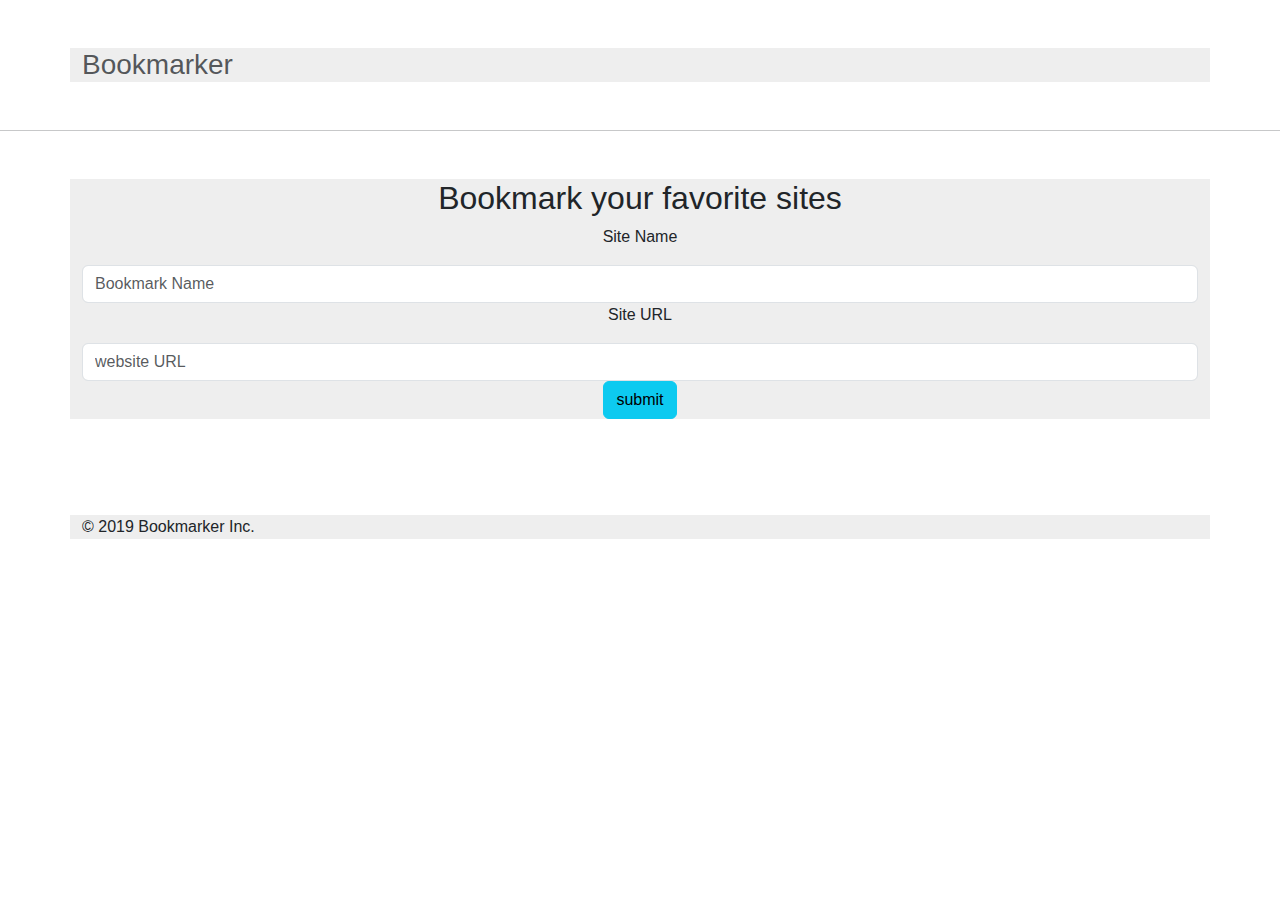
<file: index.html>
<!DOCTYPE html>
<html lang="en">
<head>
    <meta charset="UTF-8">
    <meta http-equiv="X-UA-Compatible" content="IE=edge">
    <meta name="viewport" content="width=device-width, initial-scale=1.0">
    <title>Document</title>
    <link rel="stylesheet" href="css/all.min.css">
    <link rel="stylesheet" href="css/bootstrap.min.css">
    <link rel="stylesheet" href="css/style.css">
</head>
<body>
    <header>
    <div class="container my-5">

        <h3 class=" text-muted">Bookmarker</h3>
        
    </div>
    <hr>
</header>
    <div class="container text-center my-5">
        <div class="book">
            <h2>Bookmark your favorite sites</h2>
            <p>Site Name</p>
            <input id="siteName" class="form-control" type="text" placeholder="Bookmark Name">
            <p>Site URL</p>
            <input id="urlName" class="form-control" type="text" placeholder="website URL">
            <button onclick="addBook()" class="btn btn-info">submit</button>

        </div>
    </div>
    <div class="container w-50 my-5 " id='bookMarkList'>
        <table class="table">
            <thead>
                
                  
                
            </thead>
            <tbody id="tableBody">
    
            </tbody>
    
        </table>
    </div>
    <div class="footer">
        <div class="container">
            <p>© 2019 Bookmarker Inc.</p>
        </div>
    </div>
   


    <script src="index.js"></script>
</body>
</html>
</file>
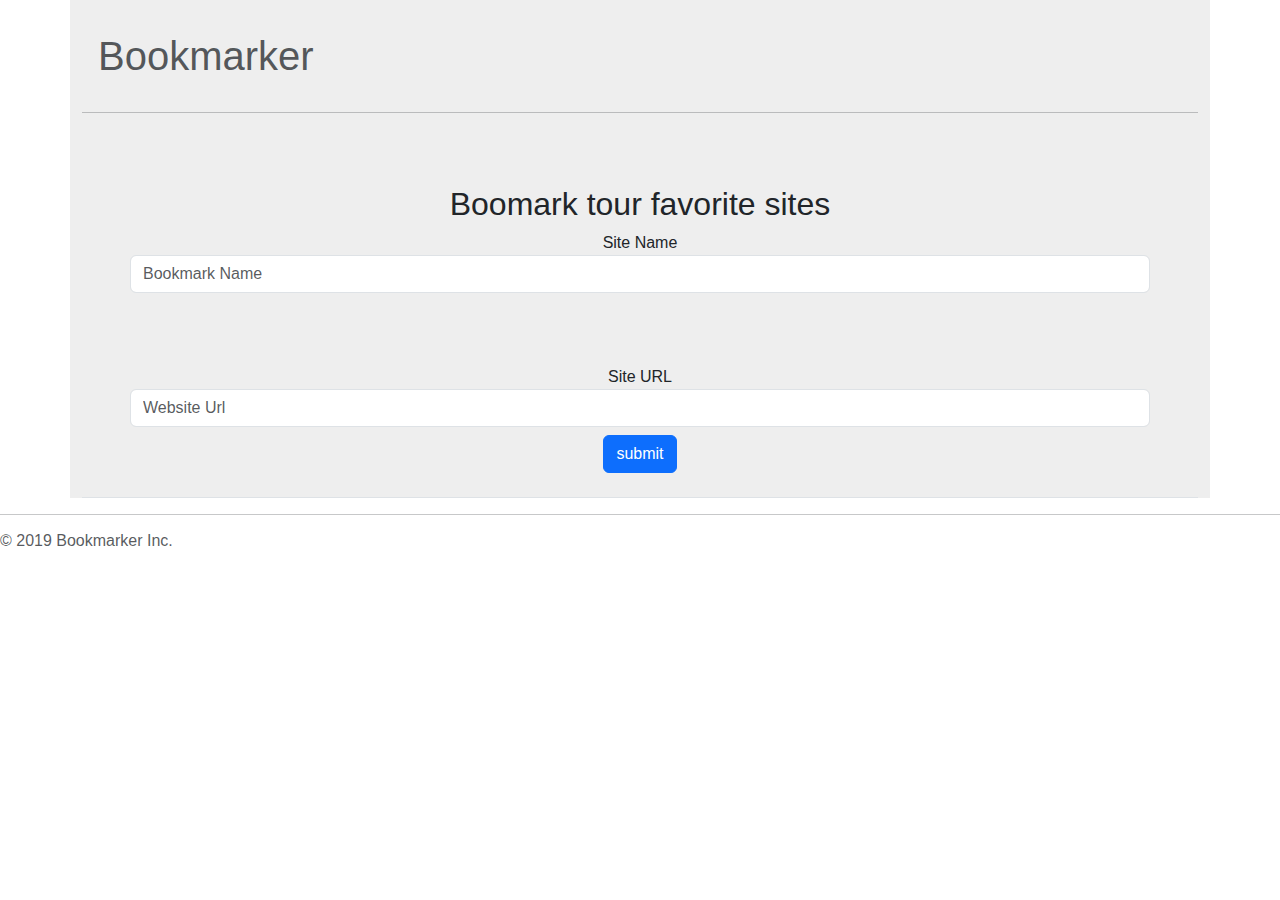
<file: index2.html>
<!DOCTYPE html>
<html lang="en">
<head>
    <meta charset="UTF-8">
    <meta http-equiv="X-UA-Compatible" content="IE=edge">
    <meta name="viewport" content="width=device-width, initial-scale=1.0">
    <title>Document</title>
    <link rel="stylesheet" href="css/all.min.css">
    <link rel="stylesheet" href="css/bootstrap.min.css">
    <link rel="stylesheet" href="css/style.css">
</head>
<body>
   <div class="container pt-3">
    <h1 class=" p-3 text-muted">Bookmarker</h1>
    <hr>
    <div class="text-center my-5 py-4">
        <h2>Boomark tour favorite sites</h2>
        <div class= "form-group mx-5">
            <label class="text-center font-weight-bold" for="">Site Name</label>
            <input id="siteName" class="form-control " placeholder="Bookmark Name" type="text" required>
        </div>
    </div>
    
    <div class="form-group mx-5 text-center">
        <label class="text-center font-weight-bold" for="">Site URL</label>
        <input id="urlName" class="form-control" placeholder="Website Url" type="text" required >
        <button onclick="addBook()" class="btn btn-primary my-2">submit</button>
        </div>
    
     <div class="out">
        <table class="table">
            <thead>

            </thead>
            <tbody class="end" id="tableBody">
                <tr>
                    <td></td>
                </tr>

            </tbody>

        </table>
    </div>
      </div>
      <hr>
      <footer>
        <div>
             <h6 class="text-muted"> © 2019 Bookmarker Inc.</h6>
        </div>
      </footer>
   </div>
    <script src="js/bootstrap.bundle.js"></script>
    <script src="index.js"></script>
</body>
</html>
</file>
<file: css/style.css>
* {
    font-family: arial;
}

/* .book {
    text-align: center;
}
h2{
    font-weight: bold;
}
header .container{
    color: #AAA;
} */

.container{
    background-color: #eee;
}
</file>
